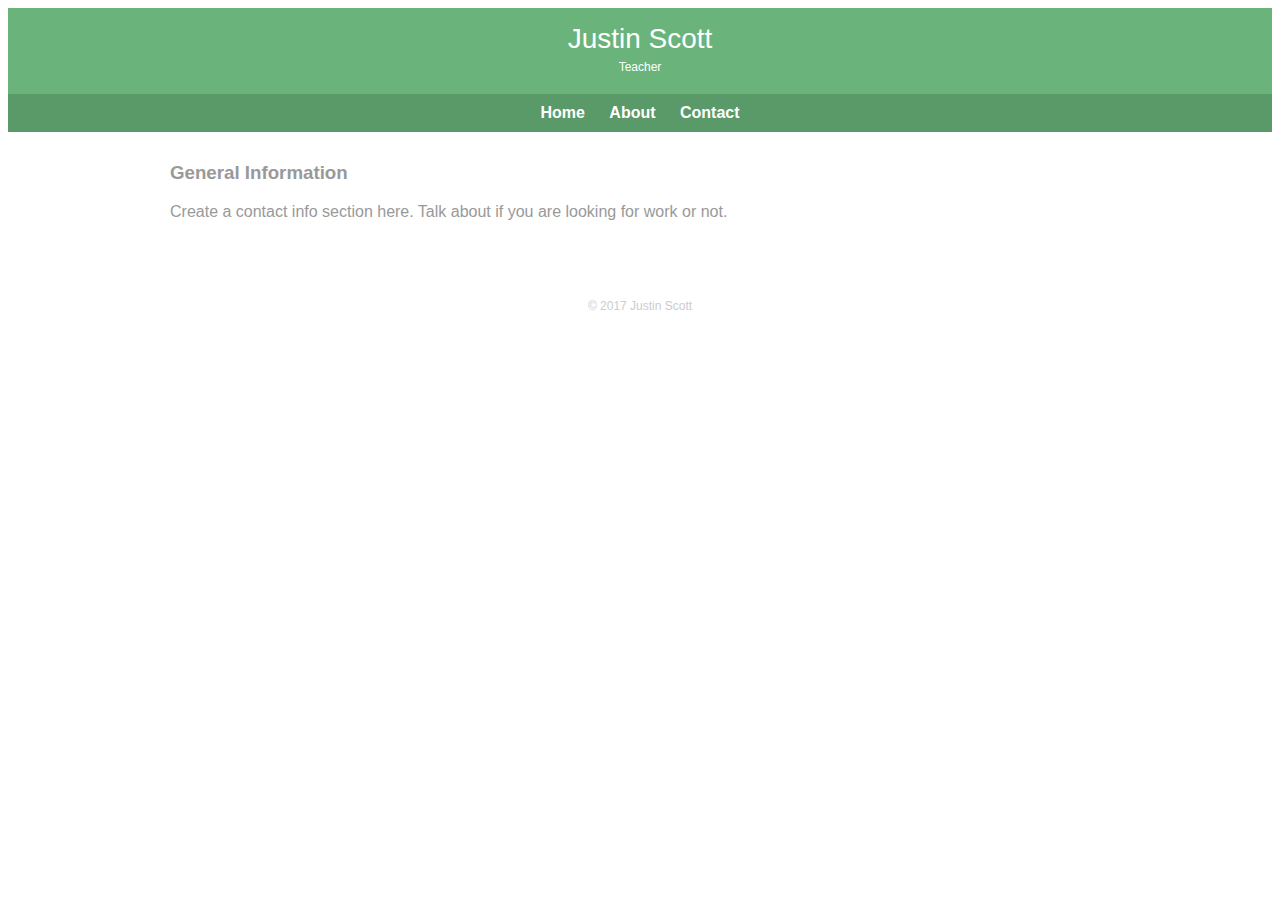
<file: contact.html>
<!DOCTYPE html>
<html>

  <head>
    <meta charset="UTF-8">
    <title>My Portfolio | Justin Scott</title>

    <!-- Styles -->
    <link rel="stylesheet" href="css/style.css">
  </head>

  <body>

    <header id="portfolio">
      <a herf="index.html" id="logo">
        <h1>Justin Scott</h1>
        <h2>Teacher</h2>
      </a>
      <nav>
        <ul>
          <li><a href="index.html">Home</a></li>
          <li><a href="about.html">About</a></li>
          <li><a href="contact.html">Contact</a></li>
        </ul>
      </nav>
    </header>
    <div id="wrapper">
      <section id="primary">
        <h3>General Information</h3>
        <p>Create a contact info section here. Talk about if you are looking for work or not.</p>
      </section>
    </div>
  </body>
  <footer>
    <p>&copy 2017 Justin Scott</p>
  </footer>
</html>
</file>
<file: css/style.css>
/*********
general
/*********
body{
    font font-family: sans-serif;
}

#wrapper{
    max-width: 940px;
    margin: 0 auto;
    padding: 0 5%;
}

a{
      text-decoration: none;
}

img[
     max width: 100%;
]

h3{
   margin: 0 0 1em 0;
}
/*********
Heading
*********/
header {
    float: left;
    margin: 0 0 30px 0;
    padding: 5px 0 0 0;
    width: 100%;
}

#logo {
    text-align: center;
    margin: 0;
}

h1 {
    font-family: sans-serif;
    margin: 15px 0;
    font-size: 1.75em;
    font-weight: normal;
    line-height: 0.8em;
}

h2 {
    font-size: 0.75em;
    margin: -5px 0 0;
    font-weight: normal;
}

/*********
Navigation
*********/
nav {
    text-align: center;
    padding: 10px 0;
    margin: 20px 0 0;
}

nav ul {
    list-style: none;
    margin: 0 10px;
    padding: 0;
}

nav li {
    display: inline-block;
}

nav a {
    font-weight: 800;
    padding: 15px 10px;
}


/*********
footer
*********/
footer{
    font-size: 0.75em;
    text-align: center;
    clear: both;
    padding-top: 50px;
    color: #ccc;
}

/*********
portfolio
**********/
#gallery{
    margin:0;
    padding: 0;
    list-style: none;
}

#gallery li{
    float: left;
    width: 45%;
    margin: 2.5%;
    background-color: #f5f5f5;
    color: #bdc37;
}

#gallery li a p{
    margin: 0;
    padding: 5%;
    font-size: 0.75;
    color: #bdcc3c7;
}
/**********************************
GENERAL
***********************************/

body {
  font-family: 'Open Sans', sans-serif;
}

#wrapper {
  max-width: 940px;
  margin: 0 auto;
  padding: 0 5%;
}

a {
  text-decoration: none;
}

img {
  max-width: 100%;
}

h3 {
  margin: 0 0 1em 0;
}



/**********************************
HEADING
***********************************/

header {
  float: left;
  margin: 0 0 30px 0;
  padding: 5px 0 0 0;
  width: 100%;
}

#logo {
  text-align: center;
  margin: 0;
}

h1 {
  font-family: 'Changa One', sans-serif;
  margin: 15px 0;
  font-size: 1.75em;
  font-weight: normal;
  line-height: 0.8em;
}

h2 {
  font-size: 0.75em;
  margin: -5px 0 0;
  font-weight: normal;
}



/**********************************
NAVIGATION
***********************************/

nav {
  text-align: center;
  padding: 10px 0;
  margin: 20px 0 0;
}

nav ul {
  list-style: none;
  margin: 0 10px;
  padding: 0;
}

nav li {
  display: inline-block;
}

nav a {
  font-weight: 800;
  padding: 15px 10px;
}



/**********************************
FOOTER
***********************************/

footer {
  font-size: 0.75em;
  text-align: center;
  clear: both;
  padding-top: 50px;
  color: #ccc;
}

.social-icon {
  width: 20px;
  height: 20px;
  margin: 0 5px;
}



/**********************************
PAGE: PORTFOLIO
***********************************/

#gallery {
  margin: 0;
  padding: 0;
  list-style: none;
}

#gallery li {
  float: left;
  width: 45%;
  margin: 2.5%;
  background-color: #f5f5f5;
  color: #bdc3c7;
}

#gallery li a p {
  margin: 0;
  padding: 5%;
  font-size: 0.75em;
  color: #bdc3c7
}



/**********************************
PAGE: ABOUT
***********************************/

.profile-photo {
  display: block;
  max-width: 150px;
  margin: 0 auto 30px;
  border-radius: 100%;
}



/**********************************
PAGE: CONTACT
***********************************/

.contact-info {
  list-style: none;
  padding: 0;
  margin: 0;
  font-size: 0.9em;
}

.contact-info a {
  display: block;
  min-height: 20px;
  background-repeat: no-repeat;
  background-size: 20px 20px;
  padding: 0 0 0 30px;
  margin: 0 0 10px;
}

.contact-info li.phone a {
  background-image: url('../img/phone.png');
}

.contact-info li.mail a {
  background-image: url('../img/mail.png');
}

.contact-info li.twitter a {
  background-image: url('../img/twitter.png');
}



/**********************************
COLORS
***********************************/

/* site body */
body {
  background-color: #fff;
  color: #999;
}

/* green header */
header {
  background: #6ab47b;
  border-color: #599a68;
}

/* nav background on mobile */
nav {
  background: #599a68;
}

/* logo text */
h1, h2 {
  color: #fff;
}

/* links */
a {
  color: #6ab47b;
}

/* nav link */
nav a, nav a:visited {
  color: #fff;
}

/* selected nav link */
nav a.selected, nav a:hover {
  color: #32673f;
}
</file>
